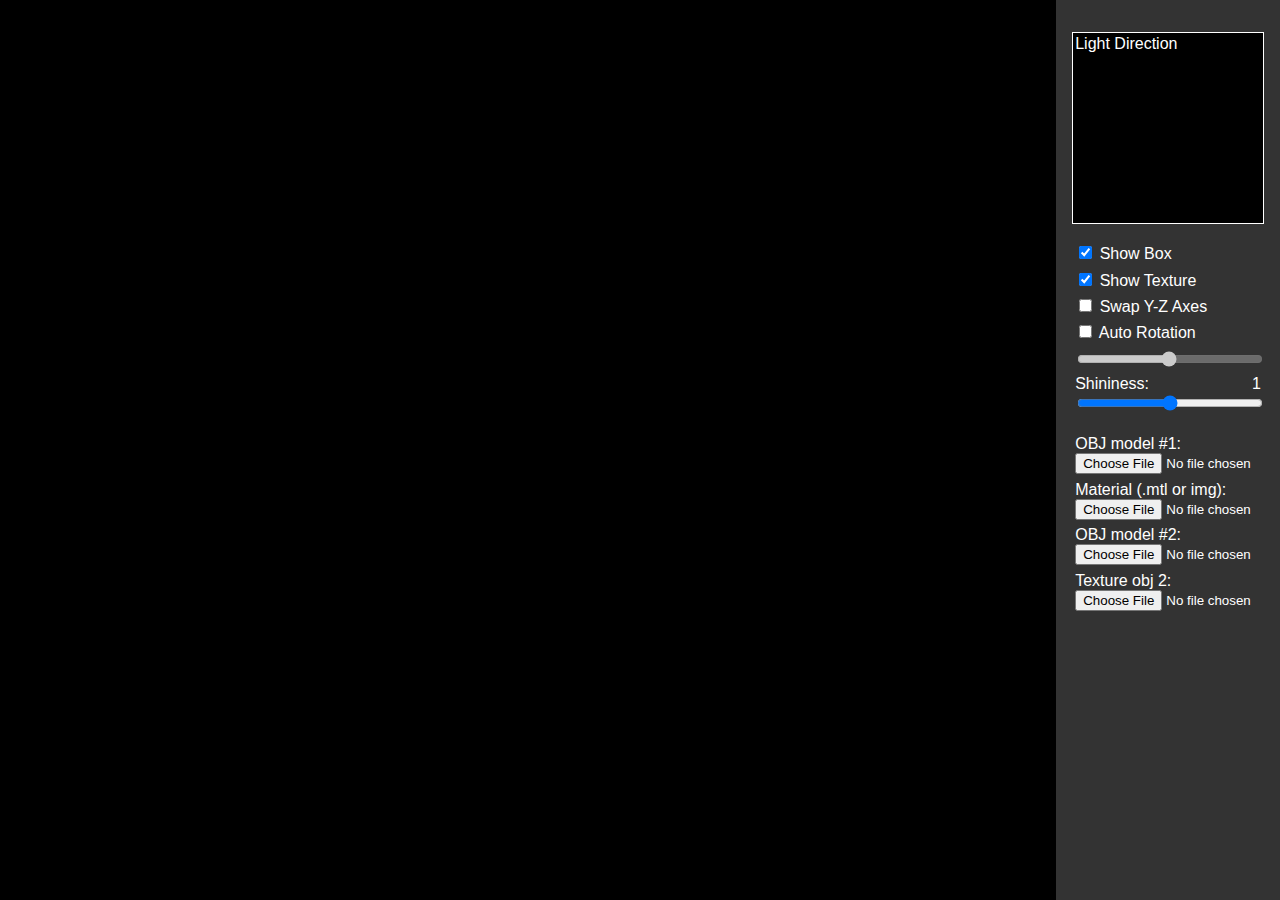
<file: MyProject_IG/project5.html>
<!-- Copyright 2020, Cem Yuksel, University of Utah -->
<html>
<head>
<title>CS 4600 - Project 5</title>
<script type="text/javascript" id="includedscript" src="project5_1.js"></script>
<script type="text/javascript" src="obj.js"></script>

<script type="text/javascript">
///////////////////////////////////////////////////////////////////////////////////
// Below is the code for the object that draws lines.
///////////////////////////////////////////////////////////////////////////////////
class BoxDrawer {
	constructor()
	{
		// Compile the shader program
		this.prog = InitShaderProgram( boxVS, boxFS );
		
		// Get the ids of the uniform variables in the shaders
		this.mvp = gl.getUniformLocation( this.prog, 'mvp' );
		
		// Get the ids of the vertex attributes in the shaders
		this.vertPos = gl.getAttribLocation( this.prog, 'pos' );
		
		// Create the buffer objects
		
		this.vertbuffer = gl.createBuffer();
		var pos = [
			-1, -1, -1,
			-1, -1,  1,
			-1,  1, -1,
			-1,  1,  1,
			 1, -1, -1,
			 1, -1,  1,
			 1,  1, -1,
			 1,  1,  1 ];
		gl.bindBuffer(gl.ARRAY_BUFFER, this.vertbuffer);
		gl.bufferData(gl.ARRAY_BUFFER, new Float32Array(pos), gl.STATIC_DRAW);

		this.linebuffer = gl.createBuffer();
		var line = [
			0,1,   1,3,   3,2,   2,0,
			4,5,   5,7,   7,6,   6,4,
			0,4,   1,5,   3,7,   2,6 ];
		gl.bindBuffer(gl.ELEMENT_ARRAY_BUFFER, this.linebuffer);
		gl.bufferData(gl.ELEMENT_ARRAY_BUFFER, new Uint8Array(line), gl.STATIC_DRAW);
	}
	draw( trans )
	{
		// Draw the line segments
		gl.useProgram( this.prog );
		gl.uniformMatrix4fv( this.mvp, false, trans );
		gl.bindBuffer( gl.ARRAY_BUFFER, this.vertbuffer );
		gl.vertexAttribPointer( this.vertPos, 3, gl.FLOAT, false, 0, 0 );
		gl.enableVertexAttribArray( this.vertPos );
		gl.bindBuffer( gl.ELEMENT_ARRAY_BUFFER, this.linebuffer );
		gl.drawElements( gl.LINES, 24, gl.UNSIGNED_BYTE, 0 );
	}
}
// Vertex shader source code
var boxVS = `
	attribute vec3 pos;
	uniform mat4 mvp;
	void main()
	{
		gl_Position = mvp * vec4(pos,1);
	}
`;
// Fragment shader source code
var boxFS = `
	precision mediump float;
	void main()
	{
		gl_FragColor = vec4(1,1,1,1);
	}
`;
///////////////////////////////////////////////////////////////////////////////////
</script>

<script type="text/javascript">
///////////////////////////////////////////////////////////////////////////////////
// Below is the core WebGL initialization code.
///////////////////////////////////////////////////////////////////////////////////
var boxDrawer;
var meshDrawer;
//let meshDrawer1 = null;   // campo
var meshDrawer2;   // secondo oggetto

var canvas, gl;
var perspectiveMatrix;	// perspective projection matrix
var rotX=0, rotY=0, transZ=3, autorot=0;

// Called once to initialize
function InitWebGL()
{
	// Initialize the WebGL canvas
	canvas = document.getElementById("canvas");
	canvas.oncontextmenu = function() {return false;};
	gl = canvas.getContext("webgl", {antialias: false, depth: true});	// Initialize the GL context
	if (!gl) {
		alert("Unable to initialize WebGL. Your browser or machine may not support it.");
		return;
	}
	
	// Initialize settings
	gl.clearColor(0,0,0,0);

	// ---------------- WebGL global state ----------------
	gl.enable(gl.DEPTH_TEST);
	                    //  <<— NUOVA

	// ---------------- WebGL global state ----------------

	// *** 1. attiva il blending (lo avrai già fatto) ***
	 //gl.enable( gl.BLEND );
	//gl.blendFunc( gl.SRC_ALPHA, gl.ONE_MINUS_SRC_ALPHA ); 

	// *** 2. disattiva il culling ***
	    // <-- aggiungi/rendi permanente

	
	
	
	// Initialize the programs and buffers for drawing
	boxDrawer  = new BoxDrawer();
	meshDrawer = new MeshDrawerTennis();
	meshDrawer2= new MeshDrawer();

	skyBox = new SkyBox(gl);
	skyBox.loadCubemap([
	"px.png","nx.png",
	"py.png","ny.png",
	"pz.png","nz.png"
	]);
	
	// Set the viewport size
	UpdateCanvasSize();
}

// Called every time the window size is changed.
function UpdateCanvasSize()
{
	canvas.style.width  = "100%";
	canvas.style.height = "100%";
	const pixelRatio = window.devicePixelRatio || 1;
	canvas.width  = pixelRatio * canvas.clientWidth;
	canvas.height = pixelRatio * canvas.clientHeight;
	const width  = (canvas.width  / pixelRatio);
	const height = (canvas.height / pixelRatio);
	canvas.style.width  = width  + 'px';
	canvas.style.height = height + 'px';
	gl.viewport( 0, 0, canvas.width, canvas.height );
	UpdateProjectionMatrix();
}

function ProjectionMatrix( c, z, fov_angle=60 )
{
	var r = c.width / c.height;
	var n = (z - 1.74);
	const min_n = 0.001;
	if ( n < min_n ) n = min_n;
	var f = (z + 1.74);;
	var fov = 3.145 * fov_angle / 180;
	var s = 1 / Math.tan( fov/2 );
	return [
		s/r, 0, 0, 0,
		0, s, 0, 0,
		0, 0, (n+f)/(f-n), 1,
		0, 0, -2*n*f/(f-n), 0
	];
}

function UpdateProjectionMatrix()
{
	perspectiveMatrix = ProjectionMatrix( canvas, transZ );
}

function makeScaleMatrix(sx, sy, sz) {
  return [
    sx, 0,  0,  0,
    0,  sy, 0,  0,
    0,  0,  sz, 0,
    0,  0,  0,  1
  ];
}


// This is the main function that handled WebGL drawing
function DrawScene()
{
	//gl.useProgram(meshDrawer.prog); 
	gl.clear( gl.COLOR_BUFFER_BIT | gl.DEPTH_BUFFER_BIT );

	
	
	/* gl.enable(gl.CULL_FACE);
    gl.cullFace(gl.BACK); */
	var mv  = GetModelViewMatrix( 0, 0, transZ, rotX, autorot+rotY );
	var mvp = MatrixMult( perspectiveMatrix, mv );

	// Clear the screen and the depth buffer.
	
	
	//skyBox.draw(mv); 


	// Draw the curve and then the line segments that connect the control points.
	var nrmTrans = [ mv[0],mv[1],mv[2], mv[4],mv[5],mv[6], mv[8],mv[9],mv[10] ];

	/* var T_campo = [
		1, 0, 0, 0,
		0, 1, 0, 0,
		0, 0, 1, 0,
		0, -0.5, 0, 1
	];
	var mv_t_campo=MatrixMult(mv,T_campo); */

    
  	  // cula le facce che puntano “all’indietro”

	if ( showBox.checked ) {
		
		var mv_box  =  GetModelViewMatrix( 0, 0, transZ, rotX, autorot+rotY ,1);
		var mvp_box= MatrixMult( perspectiveMatrix, mv_box );
		boxDrawer.draw( mvp_box );
	}

	
	if(meshDrawer){
		meshDrawer.draw( mvp, mv, nrmTrans );
	}

	var scale_tea=0.1;
	var tx=0;
	var ty=0.05;
	var tz=-0.7;
	 var T = [
		scale_tea, 0, 0, 0,
		0, scale_tea, 0, 0,
		0, 0, scale_tea, 0,
		tx, ty, tz, 1
		];
        const mv2  = MatrixMult(mv, T);                // usa la tua MatrixMult
        const mvp2 = MatrixMult(perspectiveMatrix, mv2); // proiezione * mv2
        const norm2=  [ mv2[0],mv2[1],mv2[2], mv2[4],mv2[5],mv2[6], mv2[8],mv2[9],mv2[10] ];     



	if (meshDrawer2) {
        meshDrawer2.draw(mvp2, mv2, norm2);
    }
	
	

	
}

// This is a helper function for compiling the given vertex and fragment shader source code into a program.
function InitShaderProgram( vsSource, fsSource, wgl=gl )
{
	const vs = CompileShader( wgl.VERTEX_SHADER,   vsSource, wgl );
	const fs = CompileShader( wgl.FRAGMENT_SHADER, fsSource, wgl );

	const prog = wgl.createProgram();
	wgl.attachShader(prog, vs);
	wgl.attachShader(prog, fs);
	wgl.linkProgram(prog);

	if (!wgl.getProgramParameter(prog, wgl.LINK_STATUS)) {
		alert('Unable to initialize the shader program: ' + wgl.getProgramInfoLog(prog));
		return null;
	}
	return prog;
}

// This is a helper function for compiling a shader, called by InitShaderProgram().
function CompileShader( type, source, wgl=gl )
{
	const shader = wgl.createShader(type);
	wgl.shaderSource(shader, source);
	wgl.compileShader(shader);
	if (!wgl.getShaderParameter( shader, wgl.COMPILE_STATUS) ) {
		alert('An error occurred compiling shader:\n' + wgl.getShaderInfoLog(shader));
		wgl.deleteShader(shader);
		return null;
	}
	return shader;
}

// Multiplies two matrices and returns the result A*B.
// The arguments A and B are arrays, representing column-major matrices.
function MatrixMult( A, B )
{
	var C = [];
	for ( var i=0; i<4; ++i ) {
		for ( var j=0; j<4; ++j ) {
			var v = 0;
			for ( var k=0; k<4; ++k ) {
				v += A[j+4*k] * B[k+4*i];
			}
			C.push(v);
		}
	}
	return C;
}

///////////////////////////////////////////////////////////////////////////////////
</script>

<script type="text/javascript">
///////////////////////////////////////////////////////////////////////////////////
// Below is the light view control code
///////////////////////////////////////////////////////////////////////////////////

var lightView;

class LightView
{
	constructor()
	{
		this.canvas = document.getElementById("lightcontrol");
		this.canvas.oncontextmenu = function() {return false;};
		this.gl = this.canvas.getContext("webgl", {antialias: false, depth: true});	// Initialize the GL context
		if (!this.gl) {
			alert("Unable to initialize WebGL. Your browser or machine may not support it.");
			return;
		}
		
		// Initialize settings
		this.gl.clearColor(0.33,0.33,0.33,0);
		this.gl.enable(gl.DEPTH_TEST);
		
		this.rotX = 0;
		this.rotY = 0;
		this.posZ = 5;
		
		this.resCircle = 32;
		this.resArrow = 16;
		this.buffer = this.gl.createBuffer();
		var data = [];
		for ( var i=0; i<=this.resCircle; ++i ) {
			var a = 2 * Math.PI * i / this.resCircle;
			var x = Math.cos(a);
			var y = Math.sin(a);
			data.push( x * .9 );
			data.push( y * .9 );
			data.push( 0 );
			data.push( x );
			data.push( y );
			data.push( 0 );
		}
		for ( var i=0; i<=this.resCircle; ++i ) {
			var a = 2 * Math.PI * i / this.resCircle;
			var x = Math.cos(a);
			var y = Math.sin(a);
			data.push( x );
			data.push( y );
			data.push( -.05 );
			data.push( x );
			data.push( y );
			data.push( 0.05 );
		}
		for ( var i=0; i<=this.resArrow; ++i ) {
			var a = 2 * Math.PI * i / this.resArrow;
			var x = Math.cos(a) * .07;
			var y = Math.sin(a) * .07;
			data.push( x );
			data.push( y );
			data.push( -1 );
			data.push( x );
			data.push( y );
			data.push( 0 );
		}
		data.push( 0 );
		data.push( 0 );
		data.push( -1.2 );
		for ( var i=0; i<=this.resArrow; ++i ) {
			var a = 2 * Math.PI * i / this.resArrow;
			var x = Math.cos(a) * .15;
			var y = Math.sin(a) * .15;
			data.push( x );
			data.push( y );
			data.push( -0.9 );
		}
		this.gl.bindBuffer(this.gl.ARRAY_BUFFER, this.buffer);
		this.gl.bufferData(this.gl.ARRAY_BUFFER, new Float32Array(data), this.gl.STATIC_DRAW);
		
		// Set the viewport size
		this.canvas.style.width  = "";
		this.canvas.style.height = "";
		const pixelRatio = window.devicePixelRatio || 1;
		this.canvas.width  = pixelRatio * this.canvas.clientWidth;
		this.canvas.height = pixelRatio * this.canvas.clientHeight;
		const width  = (this.canvas.width  / pixelRatio);
		const height = (this.canvas.height / pixelRatio);
		this.canvas.style.width  = width  + 'px';
		this.canvas.style.height = height + 'px';
		this.gl.viewport( 0, 0, this.canvas.width, this.canvas.height );
		this.proj = ProjectionMatrix( this.canvas, this.posZ, 30 );
		
		// Compile the shader program
		this.prog = InitShaderProgram( lightViewVS, lightViewFS, this.gl );
		this.mvp = this.gl.getUniformLocation( this.prog, 'mvp' );
		this.clr1 = this.gl.getUniformLocation( this.prog, 'clr1' );
		this.clr2 = this.gl.getUniformLocation( this.prog, 'clr2' );
		this.vertPos = this.gl.getAttribLocation( this.prog, 'pos' );
		
		this.draw();
		this.updateLightDir();
		
		this.canvas.onmousedown = function() {
			var cx = event.clientX;
			var cy = event.clientY;
			lightView.canvas.onmousemove = function() {
				lightView.rotY += (cx - event.clientX)/lightView.canvas.width*5;
				lightView.rotX += (cy - event.clientY)/lightView.canvas.height*5;
				cx = event.clientX;
				cy = event.clientY;
				lightView.draw();
				lightView.updateLightDir();
			}
		}
		this.canvas.onmouseup = this.canvas.onmouseleave = function() {
			lightView.canvas.onmousemove = null;
		}
	}
	
	updateLightDir()
	{
		var cy = Math.cos( this.rotY );
		var sy = Math.sin( this.rotY );
		var cx = Math.cos( this.rotX );
		var sx = Math.sin( this.rotX );
		meshDrawer.setLightDir( -sy, cy*sx, -cy*cx );
		meshDrawer2.setLightDir( -sy, cy*sx, -cy*cx );
		DrawScene();
	}
	
	draw()
	{
		// Clear the screen and the depth buffer.
		this.gl.clear( this.gl.COLOR_BUFFER_BIT | this.gl.DEPTH_BUFFER_BIT );
		
		this.gl.bindBuffer( this.gl.ARRAY_BUFFER, this.buffer );
		this.gl.vertexAttribPointer( this.vertPos, 3, this.gl.FLOAT, false, 0, 0 );
		this.gl.enableVertexAttribArray( this.buffer );

		this.gl.useProgram( this.prog );
		var mvp = MatrixMult( this.proj, [ 1,0,0,0, 0,1,0,0, 0,0,1,0, 0,0,this.posZ,1 ] );
		this.gl.uniformMatrix4fv( this.mvp, false, mvp );
		this.gl.uniform3f( this.clr1, 0.6,0.6,0.6 );
		this.gl.uniform3f( this.clr2, 0,0,0 );
		this.gl.drawArrays( this.gl.TRIANGLE_STRIP, 0, this.resCircle*2+2 );

		var mv  = GetModelViewMatrix( 0, 0, this.posZ, this.rotX, this.rotY );
		var mvp = MatrixMult( this.proj, mv );
		this.gl.uniformMatrix4fv( this.mvp, false, mvp );
		this.gl.uniform3f( this.clr1, 1,1,1 );
		this.gl.drawArrays( this.gl.TRIANGLE_STRIP, 0, this.resCircle*2+2 );
		this.gl.drawArrays( this.gl.TRIANGLE_STRIP, this.resCircle*2+2, this.resCircle*2+2 );
		this.gl.uniform3f( this.clr1, 0,0,0 );
		this.gl.uniform3f( this.clr2, 1,1,1 );
		this.gl.drawArrays( this.gl.TRIANGLE_STRIP, this.resCircle*4+4, this.resArrow*2+2 );
		this.gl.drawArrays( this.gl.TRIANGLE_FAN, this.resCircle*4+4 + this.resArrow*2+2, this.resArrow+2 );
	}
}

// Vertex shader source code
const lightViewVS = `
	attribute vec3 pos;
	uniform mat4 mvp;
	void main()
	{
		gl_Position = mvp * vec4(pos,1);
	}
`;
// Fragment shader source code
var lightViewFS = `
	precision mediump float;
	uniform vec3 clr1;
	uniform vec3 clr2;
	void main()
	{
		gl_FragColor = gl_FrontFacing ? vec4(clr1,1) : vec4(clr2,1);
	}
`;



///////////////////////////////////////////////////////////////////////////////////
</script>

<script type="text/javascript">
///////////////////////////////////////////////////////////////////////////////////
// Below are the main UI control and SVG update functions.
///////////////////////////////////////////////////////////////////////////////////

var showBox;

window.onload = function() {
	showBox = document.getElementById('show-box');
	InitWebGL();
	lightView = new LightView();
	canvas.zoom = function( s ) {
		transZ *= s/canvas.height + 1;
		UpdateProjectionMatrix();
		DrawScene();
	}
	canvas.addEventListener("wheel", function(e) {
    e.preventDefault();                 // blocca lo scroll di pagina
    canvas.zoom(0.3 * e.deltaY);
	}, { passive: false });

	canvas.onmousedown = function() {
		var cx = event.clientX;
		var cy = event.clientY;
		if ( event.ctrlKey ) {
			canvas.onmousemove = function() {
				canvas.zoom(5*(event.clientY - cy));
				cy = event.clientY;
			}
		} else {
			canvas.onmousemove = function() {
				rotY += (cx - event.clientX)/canvas.width*5;
				rotX += (cy - event.clientY)/canvas.height*5;
				cx = event.clientX;
				cy = event.clientY;
				UpdateProjectionMatrix();
				DrawScene();
			}
		}
	}
	canvas.onmouseup = canvas.onmouseleave = function() {
		canvas.onmousemove = null;
	}
	
	SetShininess( document.getElementById('shininess-exp') );
	
	DrawScene();
};
function WindowResize()
{
	UpdateCanvasSize();
	DrawScene();
}

var timer;
function AutoRotate( param )
{
	if ( param.checked ) {
		timer = setInterval( function() {
				var v = document.getElementById('rotation-speed').value;
				autorot += 0.0005 * v;
				if ( autorot > 2*Math.PI ) autorot -= 2*Math.PI;
				DrawScene();
			}, 30
		);
		document.getElementById('rotation-speed').disabled = false;
	} else {
		clearInterval( timer );
		document.getElementById('rotation-speed').disabled = true;
	}
}

function ShowTexture( param )
{
	meshDrawer.showTexture( param.checked );
	meshDrawer2.showTexture( param.checked );
	DrawScene();
}

function SwapYZ( param )
{
	meshDrawer.swapYZ( param.checked );
	meshDrawer2.swapYZ( param.checked );
	DrawScene();
}

function LoadObj( param )
{
	if ( param.files && param.files[0] ) {
		var reader = new FileReader();
		reader.onload = function(e) {
			var mesh = new ObjMesh;
			mesh.parse( e.target.result );
			var box = mesh.getBoundingBox();
			var shift = [
				-(box.min[0]+box.max[0])/2,
				-(box.min[1]+box.max[1])/2,
				-(box.min[2]+box.max[2])/2
			];
			var size = [
				(box.max[0]-box.min[0])/2,
				(box.max[1]-box.min[1])/2,
				(box.max[2]-box.min[2])/2
			];
			var maxSize = Math.max( size[0], size[1], size[2] );
			var scale = 1/maxSize;
			mesh.shiftAndScale( shift, scale );
			var buffers = mesh.getVertexBuffers();
			meshDrawer.setMesh( buffers.positionBuffer, buffers.texCoordBuffer, buffers.normalBuffer );
			DrawScene();
		}
		reader.readAsText( param.files[0] );
	}
}

// per oggetto 2
function LoadTexture( param )
{
	if ( param.files && param.files[0] ) {
		var reader = new FileReader();
		reader.onload = function(e) {
			const  img = new Image();
			img.onload = function() {
				meshDrawer2.setTexture( img );
				//meshDrawer2.showTexture(true);
				DrawScene();
			}
			img.src = e.target.result;
		};
		reader.readAsDataURL( param.files[0] );
	}
}


/**
 * LoadMaterial(file):----------- Per oggeetto 1
 * - Se file.type è "image", carica la texture come facevi finora.
 * - Altrimenti, se file.name termina con ".mtl":
 *   • cerca "map_Kd" (caso texture)
 *   • se non lo trova, cerca "Kd r g b" e usa quei colori.
 */
function LoadMaterial(file) {
    if (!file) return;

    // —————— 1) Se è un’immagine (PNG/JPG) ——————
    if (file.type.startsWith("image/")) {
        const rd = new FileReader();
        rd.onload = e => {
            const img = new Image();
            img.onload = () => {
                meshDrawer.setTexture(img);   // attiva texture
                DrawScene();
            };
            img.src = e.target.result;
        };
        rd.readAsDataURL(file);
        return;
    }

    // —————— 2) Se è un file .mtl ——————
    if (file.name.toLowerCase().endsWith(".mtl")) {
        const rd = new FileReader();
        rd.onload = e => {
            const txt = e.target.result;

            // 2.a) Cerco map_Kd (case-insensitive, spazi/tab)
            const mapMatch = txt.match(/^\s*map_Kd\s+([^\s]+)/im);
            if (mapMatch) {
                // c’è map_Kd → chiedo all’utente di selezionare quella PNG
                const wanted = mapMatch[1].trim();
                alert(`Il .mtl richiede la texture "${wanted}". Selezionala.`);
                const picker = document.createElement("input");
                picker.type = "file";
                picker.accept = "image/*";
                picker.onchange = ev => {
                    const imgFile = ev.target.files[0];
                    if (!imgFile) return;
                    const imgRd = new FileReader();
                    imgRd.onload = ev2 => {
                        const img = new Image();
                        img.onload = () => {
                            meshDrawer.setTexture(img); // attiva texture
                            DrawScene();
                        };
                        img.src = ev2.target.result;
                    };
                    imgRd.readAsDataURL(imgFile);
                };
                picker.click();
                return;
            }

            // 2.b) Non c’è map_Kd → uso Kd r g b [e d opacity]
            const kdMatch = txt.match(/^\s*Kd\s+([\d.]+)\s+([\d.]+)\s+([\d.]+)/im);
            if (kdMatch) {
                const r = parseFloat(kdMatch[1]);
                const g = parseFloat(kdMatch[2]);
                const b = parseFloat(kdMatch[3]);
                // cerco "d" (dissolve/opacity) se c’è
                const dMatch = txt.match(/^\s*d\s+([\d.]+)/im);
                const a = dMatch ? parseFloat(dMatch[1]) : 1.0;

                // setto il colore diffuso via MeshDrawer
                meshDrawer.setDiffuseColor(r, g, b, a);  // disattiva texture
                DrawScene();
                return;
            }

            // 2.c) Se proprio non c’è né map_Kd, né Kd → avviso
            alert("Il .mtl non contiene né `map_Kd` né parametri `Kd`. Carica manualmente un’immagine o un altro .mtl.");
        };
        rd.readAsText(file);
    }
}
// —————— Fine LoadMaterial ——————

function LoadObj2(file)
{
    const reader = new FileReader();
    reader.onload = e => {
        const objSrc = e.target.result;
        const mesh   = new ObjMesh();
        mesh.parse(objSrc);

        // shift/scale ESATTAMENTE come hai fatto per il primo modello
        const box = mesh.getBoundingBox();
        const shift = [ -(box.min[0]+box.max[0])/2,
                        -(box.min[1]+box.max[1])/2,
                        -(box.min[2]+box.max[2])/2 ];
        const size  = [ (box.max[0]-box.min[0])/2,
                        (box.max[1]-box.min[1])/2,
                        (box.max[2]-box.min[2])/2 ];
        const scale = 1 / Math.max(...size);
        mesh.shiftAndScale(shift, scale);

        meshDrawer2 = new MeshDrawer();
        const buf = mesh.getVertexBuffers();
        meshDrawer2.setMesh(buf.positionBuffer,
                            buf.texCoordBuffer,
                            buf.normalBuffer);

        // (se serve una texture, ricicla LoadMaterial o il PNG)
        DrawScene();
    };
    reader.readAsText(file);
}

function LoadMaterial2(file) {
    if (!file || !meshDrawer2) return;

    // 1) Se è un’immagine (PNG/JPG) → la carico come texture
    if (file.type.startsWith("image/")) {
        const rd = new FileReader();
        rd.onload = e => {
            const img = new Image();
            img.onload = () => {
                // Applico la texture al secondo MeshDrawer
                meshDrawer2.setTexture(img);
                DrawScene();
            };
            img.src = e.target.result;
        };
        rd.readAsDataURL(file);
        return;
    }

    // 2) Se è un file .mtl
    if (file.name.toLowerCase().endsWith(".mtl")) {
        const rd = new FileReader();
        rd.onload = e => {
            const txt = e.target.result;

            // 2.a) Cerco map_Kd
            const mapMatch = txt.match(/^\s*map_Kd\s+([^\s]+)/im);
            if (mapMatch) {
                // Se c’è 'map_Kd', chiedo all’utente di selezionare la PNG
                const wanted = mapMatch[1].trim();
                alert(`Il .mtl richiede la texture "${wanted}". Selezionala ora.`);
                const picker = document.createElement("input");
                picker.type = "file";
                picker.accept = "image/*";
                picker.onchange = ev => {
                    const imgFile = ev.target.files[0];
                    if (!imgFile) return;
                    const imgRd = new FileReader();
                    imgRd.onload = ev2 => {
                        const img = new Image();
                        img.onload = () => {
                            meshDrawer2.setTexture(img);
                            DrawScene();
                        };
                        img.src = ev2.target.result;
                    };
                    imgRd.readAsDataURL(imgFile);
                };
                picker.click();
                return;
            }

            // 2.b) Non c’è map_Kd → cerco Kd r g b (e d/Tr per alpha)
            const kdMatch = txt.match(/^\s*Kd\s+([\d.]+)\s+([\d.]+)\s+([\d.]+)/im);
            if (kdMatch) {
                const r = parseFloat(kdMatch[1]);
                const g = parseFloat(kdMatch[2]);
                const b = parseFloat(kdMatch[3]);
                // Cerco anche 'd' per l’opacity (alfa)
                const dMatch = txt.match(/^\s*d\s+([\d.]+)/im);
                const a = dMatch ? parseFloat(dMatch[1]) : 1.0;

                meshDrawer2.setDiffuseColor(r, g, b, a);
                DrawScene();
                return;
            }

            // 2.c) Se non c’è né map_Kd né Kd
            alert("Il .mtl non contiene né `map_Kd` né righe `Kd`. Carica un’altra texture o un altro .mtl.");
        };
        rd.readAsText(file);
    }
}

function SetShininess( param )
{
	var exp = param.value;
	var s = Math.pow(10,exp/25);
	document.getElementById('shininess-value').innerText = s.toFixed( s < 10 ? 2 : 0 );
	meshDrawer.setShininess(s);
	meshDrawer2.setShininess(s);
	DrawScene();
}

////////////////per oggetto 2
function LoadObj2new( param )
{
	if ( param.files && param.files[0] ) {
		var reader = new FileReader();
		reader.onload = function(e) {
			var mesh = new ObjMesh;
			mesh.parse( e.target.result );
			var box = mesh.getBoundingBox();
			var shift = [
				-(box.min[0]+box.max[0])/2,
				-(box.min[1]+box.max[1])/2,
				-(box.min[2]+box.max[2])/2
			];
			var size = [
				(box.max[0]-box.min[0])/2,
				(box.max[1]-box.min[1])/2,
				(box.max[2]-box.min[2])/2
			];
			var maxSize = Math.max( size[0], size[1], size[2] );
			var scale = 1/maxSize;
			mesh.shiftAndScale( shift, scale );
			var buffers = mesh.getVertexBuffers();
			meshDrawer2.setMesh( buffers.positionBuffer, buffers.texCoordBuffer, buffers.normalBuffer );
			DrawScene();
		}
		reader.readAsText( param.files[0] );
	}
}
///////////////////////////////////////////////////////////////////////////////////
</script>

<style>
html {
	color: white;
	background-color: black;
	font-family: Arial;
	overflow: hidden;
}
body {
	padding: 0;
	margin: 0;
}
input[type=checkbox], label {
	cursor: hand;
}
input[type=range] {
	width: 100%;
}
#canvas {
	display: block;
	position: absolute;
	top:  0;
	left: 0;
	width:  100%;
	height: 100%;
}
#canvas-div {
	position: relative;
}
#controls-div {
	vertical-align: top;
	background-color: #333;
	overflow: auto;
}
#controls {
	padding: 1em;
}
.control-group {
	position: relative;
	max-width: 12em;
}
.control {
	padding: 0.2em;
}
#lightcontrol {
	width:  12em;
	height: 12em;
	background-color: black;
	outline: 1px solid white;
	outline-offset: -1px;
}
#lightcontrol-label {
	position: absolute;
	top: 0.2em;
	left: 0.2em;
	pointer-events: none;
}
#shininess-label {
	float: left;
}
#shininess-value {
	float: right;
	text-align: right;
	width: 4em;
}
@media (orientation: landscape) {
	#canvas-div {
		display: inline-block;
		width:  calc(100% - 14em);
		height: 100%;
	}
	#controls-div {
		display: inline-block;
		width:   14em;
		height: 100%;
	}
	.control-group {
		margin-top: 1em;
		overflow: hidden;
	}
	#texture-img {
		width: 100%;
		height: auto;
	}
}
@media (orientation: portrait) {
	#canvas-div {
		width:  100%;
		height: calc(100% - 14em);
	}
	#controls-div {
		width:  100%;
		height: 14em;
	}
	.control-group {
		display: inline-block;
		vertical-align: top;
		margin-left: 2em;
	}
	#texture-img {
		width: auto;
		height: calc( 100% - 2em );
	}
}
</style>

</head>
<body onresize="WindowResize()">
<div id="canvas-div"><canvas id="canvas"></canvas></div><div id="controls-div">
<div id="controls">
<div class="control-group"><canvas id="lightcontrol"></canvas><div id="lightcontrol-label">Light Direction</div></div>
<div class="control-group">
<div class="control"><input id="show-box" name="show-box" type="checkbox" onchange="DrawScene()" checked /><label for="show-box"> Show Box</label></div>
<div class="control"><input id="show-texture" name="show-texture" type="checkbox" onchange="ShowTexture(this)" checked /><label for="show-texture"> Show Texture</label></div>
<div class="control"><input id="swap-yz" name="swap-yz" type="checkbox" onchange="SwapYZ(this)" /><label for="swap-yz"> Swap Y-Z Axes</label></div>
<div class="control"><input id="auto-rotate" name="auto-rotate" type="checkbox" onchange="AutoRotate(this)"/><label for="auto-rotate"> Auto Rotation</label></div>
<div class="control"><input id="rotation-speed" type="range" min="1" max="100" value="50" disabled/></div>
<div class="control"><span id="shininess-label">Shininess:</span><span id="shininess-value">1</span><input id="shininess-exp" type="range" min="0" max="100" value="50" oninput="SetShininess(this)"/></div>
</div>
<div class="control-group">
<div class="control">
	OBJ model #1:
	<br/>
	<input id="obj" type="file" onchange="LoadObj(this)" accept=".obj"/></div>

<!--<div class="control">Texture image:<br/><input id="texture" type="file" onchange="LoadTexture(this)" accept="image/*"/></div>-->
<div class="control">
  Material (.mtl or img):
  <br/>
  <input id="mat-file" type="file"
         accept=".mtl,image/*"
         onchange="LoadMaterial(this.files[0])"/>
</div>

<div class="control">
  OBJ model #2:
  <input type="file"
         accept=".obj"
         onchange="LoadObj2new(this)">
</div>

<div class="control">Texture obj 2:<br/><input id="texture" type="file" onchange="LoadTexture(this)" accept="image/*"/>
</div>




</div>

</div>
</div>
</div>
</body>
</html>
</file>
